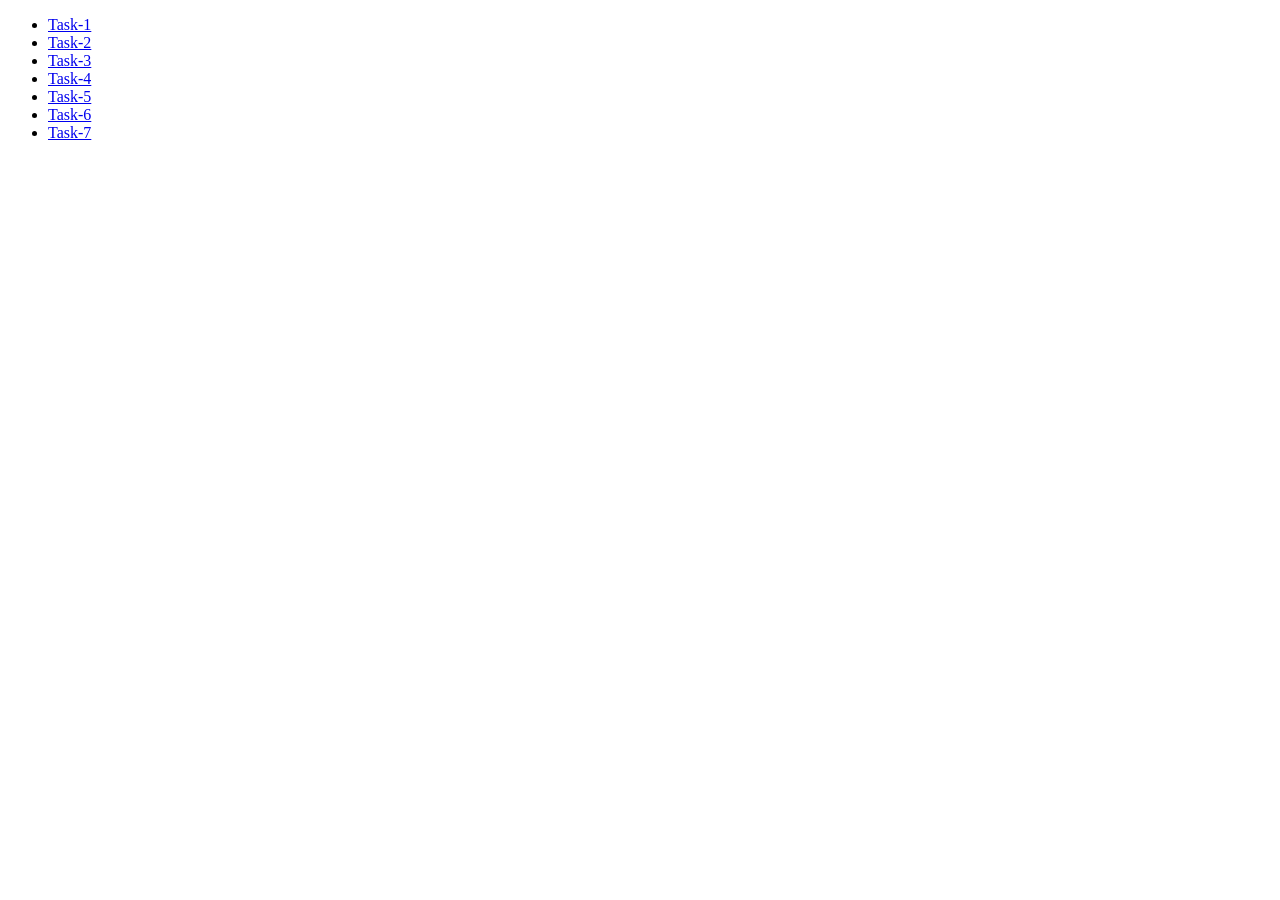
<file: index.html>
<!DOCTYPE html>
<html lang="en">

<head>
    <meta charset="UTF-8">
    <meta http-equiv="X-UA-Compatible" content="IE=edge">
    <meta name="viewport" content="width=device-width, initial-scale=1.0">
    <title>Document</title>
    <link rel="stylesheet" href="./css/style.css">
</head>

<body>
    <ul>
        <li><a href="./task-1.html">Task-1</a></li>
        <li><a href="./task-2.html">Task-2</a></li>
        <li><a href="./task-3.html">Task-3</a></li>
        <li><a href="./task-4.html">Task-4</a></li>
        <li><a href="./task-5.html">Task-5</a></li>
        <li><a href="./task-6.html">Task-6</a></li>
        <li><a href="./task-7.html">Task-7</a></li>
    </ul>

</body>

</html>
</file>
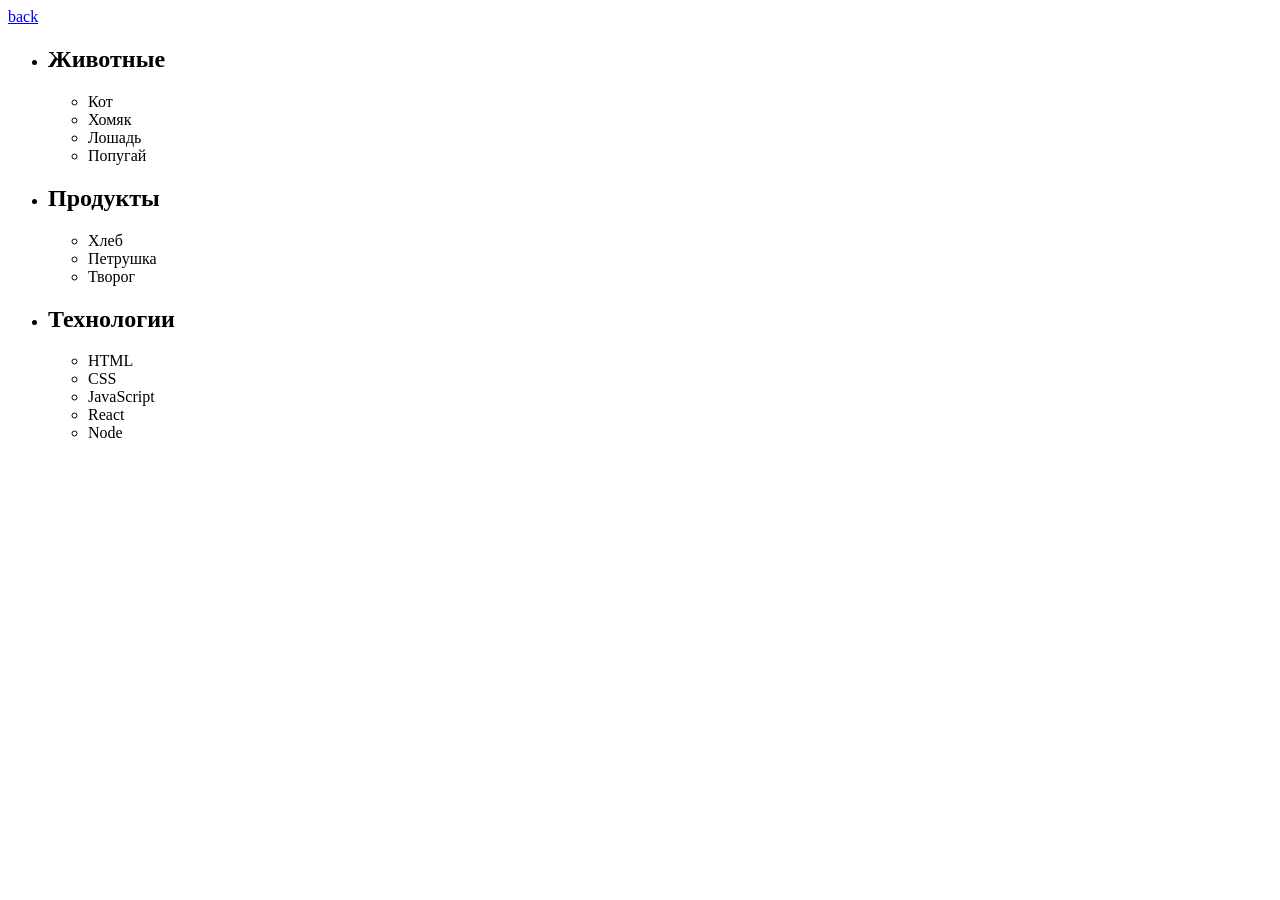
<file: task-1.html>
<!DOCTYPE html>
<html lang="en">
<head>
    <meta charset="UTF-8">
    <meta http-equiv="X-UA-Compatible" content="IE=edge">
    <meta name="viewport" content="width=device-width, initial-scale=1.0">
    <title>Document</title>
    <link rel="stylesheet" href="./css/style.css">
</head>
<body>
    <a href="./index.html">back</a>
    <ul id="categories">
        <li class="item">
            <h2>Животные</h2>
    
            <ul>
                <li>Кот</li>
                <li>Хомяк</li>
                <li>Лошадь</li>
                <li>Попугай</li>
            </ul>
        </li>
        <li class="item">
            <h2>Продукты</h2>
    
            <ul>
                <li>Хлеб</li>
                <li>Петрушка</li>
                <li>Творог</li>
            </ul>
        </li>
        <li class="item">
            <h2>Технологии</h2>
    
            <ul>
                <li>HTML</li>
                <li>CSS</li>
                <li>JavaScript</li>
                <li>React</li>
                <li>Node</li>
            </ul>
        </li>
    </ul>
    <script src="./js/task-1.js" type="module"></script>
</body>
</html>
</file>
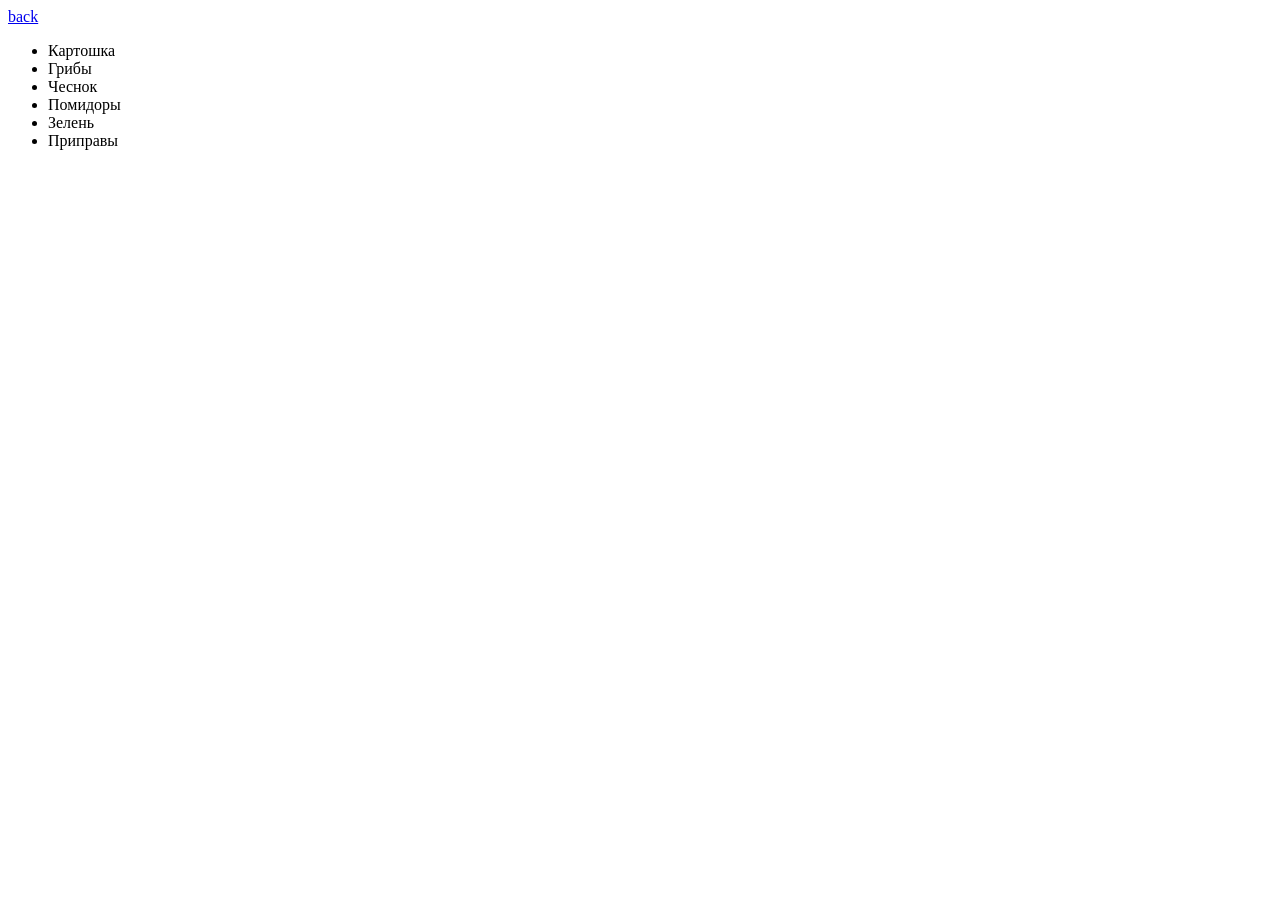
<file: task-2.html>
<!DOCTYPE html>
<html lang="en">

<head>
    <meta charset="UTF-8">
    <meta http-equiv="X-UA-Compatible" content="IE=edge">
    <meta name="viewport" content="width=device-width, initial-scale=1.0">
    <title>Document</title>
    <link rel="stylesheet" href="./css/style.css">
</head>

<body>
    <a href="./index.html">back</a>
    <ul id="ingredients"></ul>

    <script src="./js/task-2.js" type="module"></script>
</body>

</html>
</file>
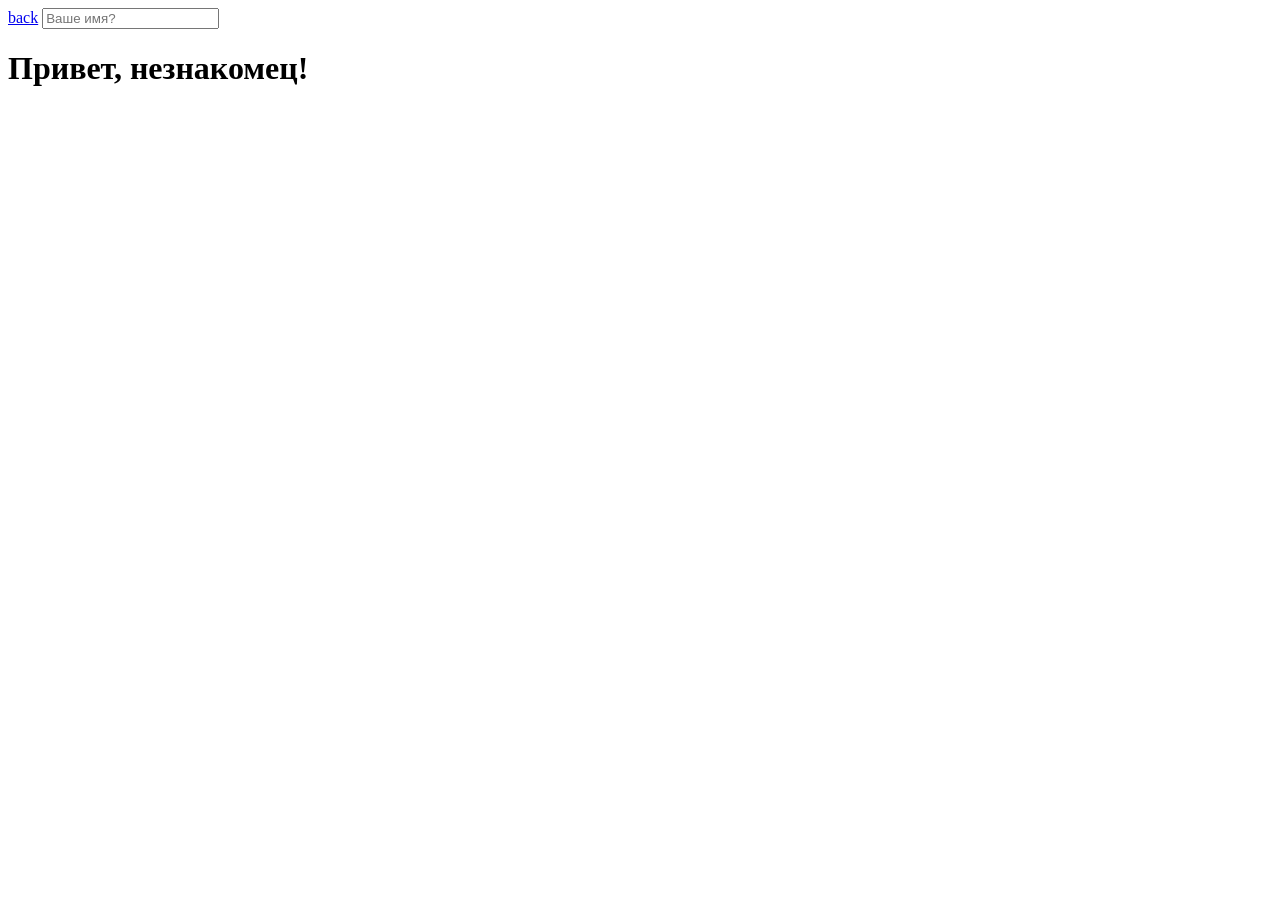
<file: task-5.html>
<!DOCTYPE html>
<html lang="en">

<head>
    <meta charset="UTF-8">
    <meta http-equiv="X-UA-Compatible" content="IE=edge">
    <meta name="viewport" content="width=device-width, initial-scale=1.0">
    <title>Document</title>
    <link rel="stylesheet" href="./css/style.css">
</head>

<body>
    <a href="./index.html">back</a>
    <input type="text" placeholder="Ваше имя?" id="name-input" />
    <h1>Привет, <span id="name-output">незнакомец</span>!</h1>

    <script src="./js/task-5.js" type="module"></script>
</body>

</html>
</file>
<file: css/style.css>
#gallery {
  display: flex;
  flex-direction: row;
}

.gallery-item {
  margin: 5px;
  padding: 5px;
  list-style: none;
  box-shadow: 0px 1px 3px rgb(0 0 0 / 12%), 0px 1px 1px rgb(0 0 0 / 14%),
    0px 2px 1px rgb(0 0 0 / 20%);
  border-radius: 4px 4px 4px 4px;
}

.img {
  display: block;
  height: 250px;
}

#validation-input {
  border: 3px solid #bdbdbd;
}

#validation-input.valid {
  border-color: #4caf50;
}

#validation-input.invalid {
  border-color: #f44336;
}
</file>
